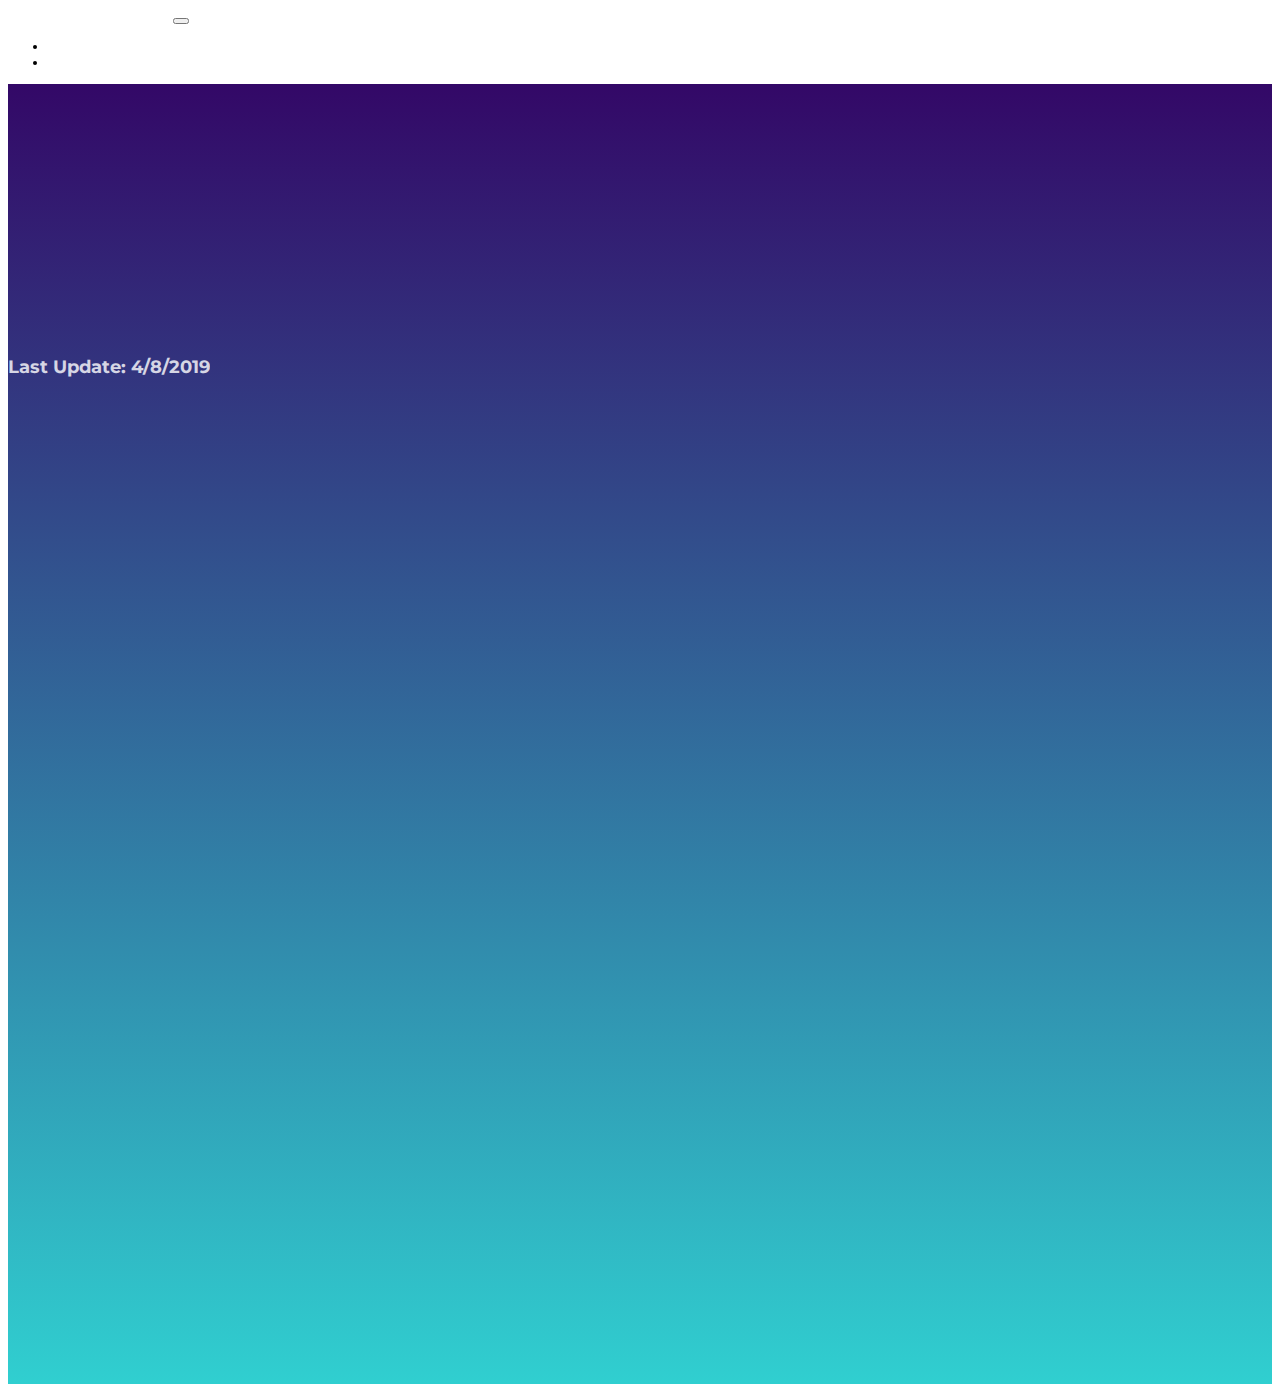
<file: documentation.html>
<!DOCTYPE html>
<html lang="en">

<head>
	<meta charset="UTF-8">
	<title>Airspace Documentation</title>
	<!-- Fonts -->
	<link href="https://fonts.googleapis.com/css?family=Montserrat:700|Raleway:300,400" rel="stylesheet">

	<!-- CSS -->
	<link rel="stylesheet" href="https://maxcdn.bootstrapcdn.com/bootstrap/4.0.0-beta/css/bootstrap.min.css"
		integrity="sha384-/Y6pD6FV/Vv2HJnA6t+vslU6fwYXjCFtcEpHbNJ0lyAFsXTsjBbfaDjzALeQsN6M" crossorigin="anonymous">
	<style type="text/css">
		body {
			font-family: 'Raleway', sans-serif;
			font-size: 14px;
			-webkit-font-smoothing: antialiased;
		}

		h1,
		h2,
		h3,
		h4,
		h5 {
			font-family: 'Montserrat', sans-serif;
		}

		a {
			color: #000;
		}

		a:hover {
			text-decoration: none;
			color: #509cfa;
		}

		.banner {
			height: 100vh;
			padding: 200px 0;
			position: relative;
		}

		.overlay:before {
			content: '';
			background-image: linear-gradient(to top, #30cfd0 0%, #330867 100%);
			position: absolute;
			top: 0;
			left: 0;
			right: 0;
			bottom: 0;
		}

		.banner h1 {
			color: #FFF;
		}

		.banner h3 {
			color: #FFF;
			opacity: .8;
			font-size: 18px;
		}

		.banner p {
			color: #FFF;
			font-size: 24px;
			padding: 40px 0;
			font-weight: 300;
			width: 70%;
			margin: 0 auto;
		}

		.navbar-brand {
			color: #FFF;
		}

		.menu li a {
			padding: 10px 20px !important;
			color: #FFF;
		}

		.btn-main-rounded {
			padding: 15px 40px;
			background: #509cfa;
			color: #fff;
			-webkit-border-radius: 100px;
			border-radius: 100px;
			font-weight: bold;
			letter-spacing: 1px;
		}

		.btn-main-rounded:hover {
			box-shadow: 0 8px 25px 0 rgba(0, 0, 0, 0.11);
			color: #FFF;
			transform: translate3d(0, -2px, 0);
		}

		.navbar-brand:hover {
			color: #fff;
		}
	</style>
</head>

<body>
	<!-- NavBar -->
	<nav class="navbar main-nav fixed-top navbar-expand-lg">
		<div class="container">
			<a class="navbar-brand" href="#">Airspace Documentation</a>
			<button class="navbar-toggler" type="button" data-toggle="collapse" data-target="#navbarNav"
				aria-controls="navbarNav" aria-expanded="false" aria-label="Toggle navigation">
				<span class="navbar-toggler-icon"></span>
			</button>
			<div class="collapse navbar-collapse" id="navbarNav">
				<ul class="navbar-nav ml-auto menu">
					<li class="nav-item">
						<a class="nav-link" target="_blank" href="http://demo.themefisher.com/themefisher/airspace/">Demo</a>
					</li>
					<li class="nav-item">
						<a class="nav-link" target="_blank" href="https://themefisher.com/submit-ticket/">Support</a>
					</li>
				</ul>
			</div>
		</div>
	</nav>

	<!-- Banner -->
	<section class="banner bg-1 overlay">
		<div class="container">
			<div class="row">
				<div class="col-12 text-center">
					<h1>Airspace Documentation</h1>
					<h3>Last Update: 4/8/2019</h3>
					<p>We are constantly doing updates for you. Please check the online documentation.</p>
					<a href="https://docs.themefisher.com/airspace" class="btn btn-main-rounded">View Online
						Documentation</a>
				</div>
			</div>
		</div>
	</section>

</body>

</html>
</file>
